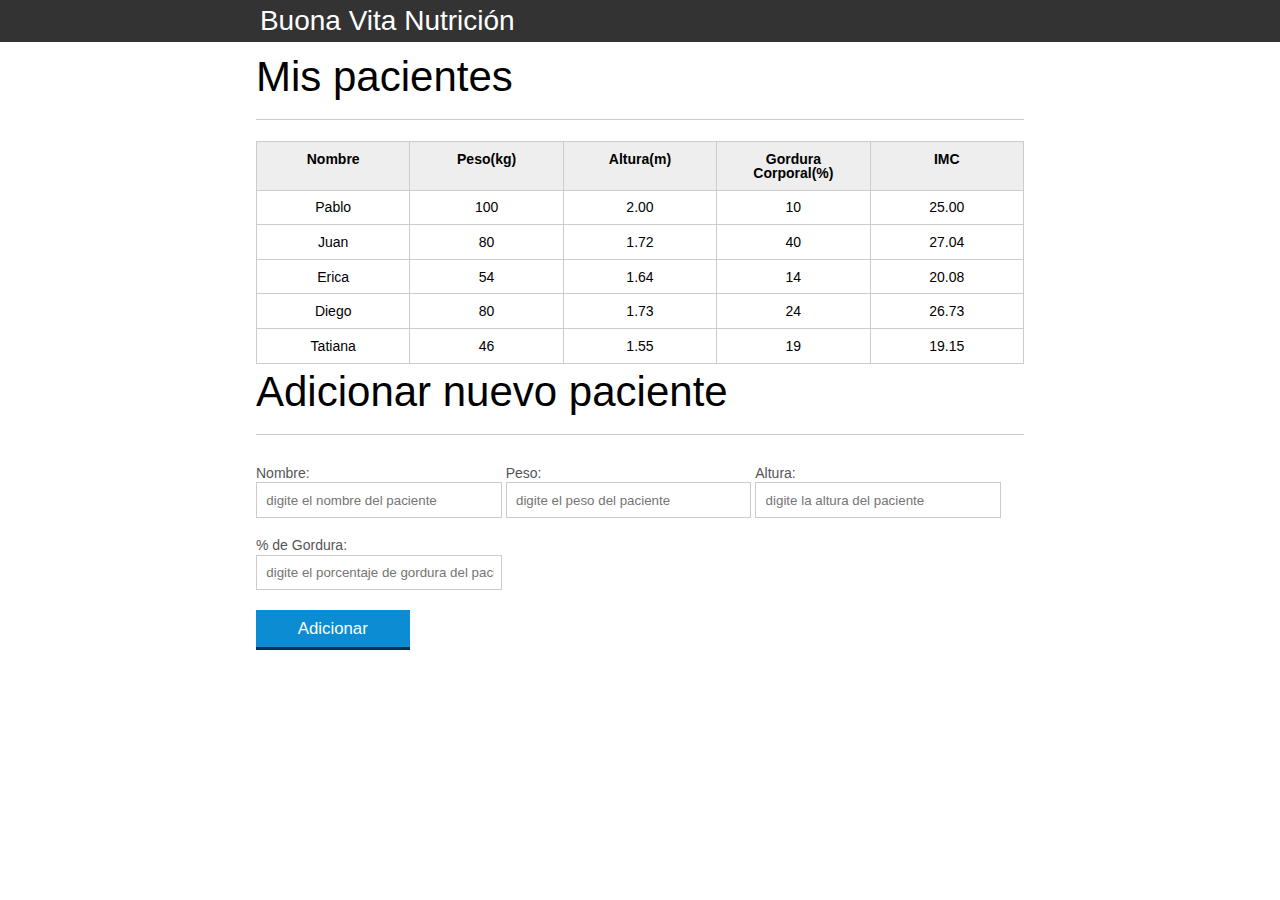
<file: 01. Clases y Objetos/index.html>
<!DOCTYPE html>
<html lang="es">
	<head>
		<meta charset="UTF-8">
		<title>Buona Vita Nutrición</title>
		<link rel="icon" href="robot.ico" type="image/x-icon">
		<link rel="stylesheet" type="text/css" href="css/reset.css">
		<link rel="stylesheet" type="text/css" href="css/index.css">

	</head>
	<body>

		<header>
			<div class="container">
				<h1 class="titulo">Buona Vita Nutrición</h1>
			</div>
		</header>
		<main>
			<section class="container">
				<h2>Mis pacientes</h2>
				<table>
					<thead>
						<tr>
							<th>Nombre</th>
							<th>Peso(kg)</th>
							<th>Altura(m)</th>
							<th>Gordura Corporal(%)</th>
							<th>IMC</th>
						</tr>
					</thead>
					<tbody id="tabla-pacientes">
						<tr class="paciente">
							<td class="info-nombre">Pablo</td>
							<td class="info-peso">100</td>
							<td class="info-altura">2.00</td>
							<td class="info-gordura">10</td>
							<td class="info-imc">0</td>
						</tr>

						<tr class="paciente">
							<td class="info-nombre">Juan</td>
							<td class="info-peso">80</td>
							<td class="info-altura">1.72</td>
							<td class="info-gordura">40</td>
							<td class="info-imc">0</td>
						</tr>

						<tr class="paciente">
							<td class="info-nombre">Erica</td>
							<td class="info-peso">54</td>
							<td class="info-altura">1.64</td>
							<td class="info-gordura">14</td>
							<td class="info-imc">0</td>
						</tr>

						<tr class="paciente">
							<td class="info-nombre">Diego</td>
							<td class="info-peso">80</td>
							<td class="info-altura">1.73</td>
							<td class="info-gordura">24</td>
							<td class="info-imc">0</td>
						</tr>
						<tr class="paciente">
							<td class="info-nombre">Tatiana</td>
							<td class="info-peso">46</td>
							<td class="info-altura">1.55</td>
							<td class="info-gordura">19</td>
							<td class="info-imc">0</td>
						</tr>
					</tbody>
				</table>
			</section>

		</main>

		<section class="container">
			<h2 id="titulo-form">Adicionar nuevo paciente</h2>
			<form id="form-adicionar">
				<div class="grupo">
					<label for="nombre">Nombre:</label>
					<input id="nombre" name="nombre" type="text" placeholder="digite el nombre del paciente" class="campo">
				</div>
				<div class="grupo">
					<label for="peso">Peso:</label>
					<input id="peso" name="peso" type="text" placeholder="digite el peso del paciente" class="campo campo-medio">
				</div>
				<div class="grupo">
					<label for="altura">Altura:</label>
					<input id="altura" name="altura" type="text" placeholder="digite la altura del paciente" class="campo campo-medio">
				</div>
				<div class="grupo">
					<label for="gordura">% de Gordura:</label>
					<input id="gordura" type="text" placeholder="digite el porcentaje de gordura del paciente" class="campo campo-medio">
				</div>
				<button id="adicionar-paciente" class="boton bto-principal">Adicionar</button>
			</form>
		</section>


		<!-- llamamos todos nuestros scripts-->
		<script src="./js/calculoIMC.js"> </script>
		<script src="./js/form.js"></script>

	</body>
</html>
</file>
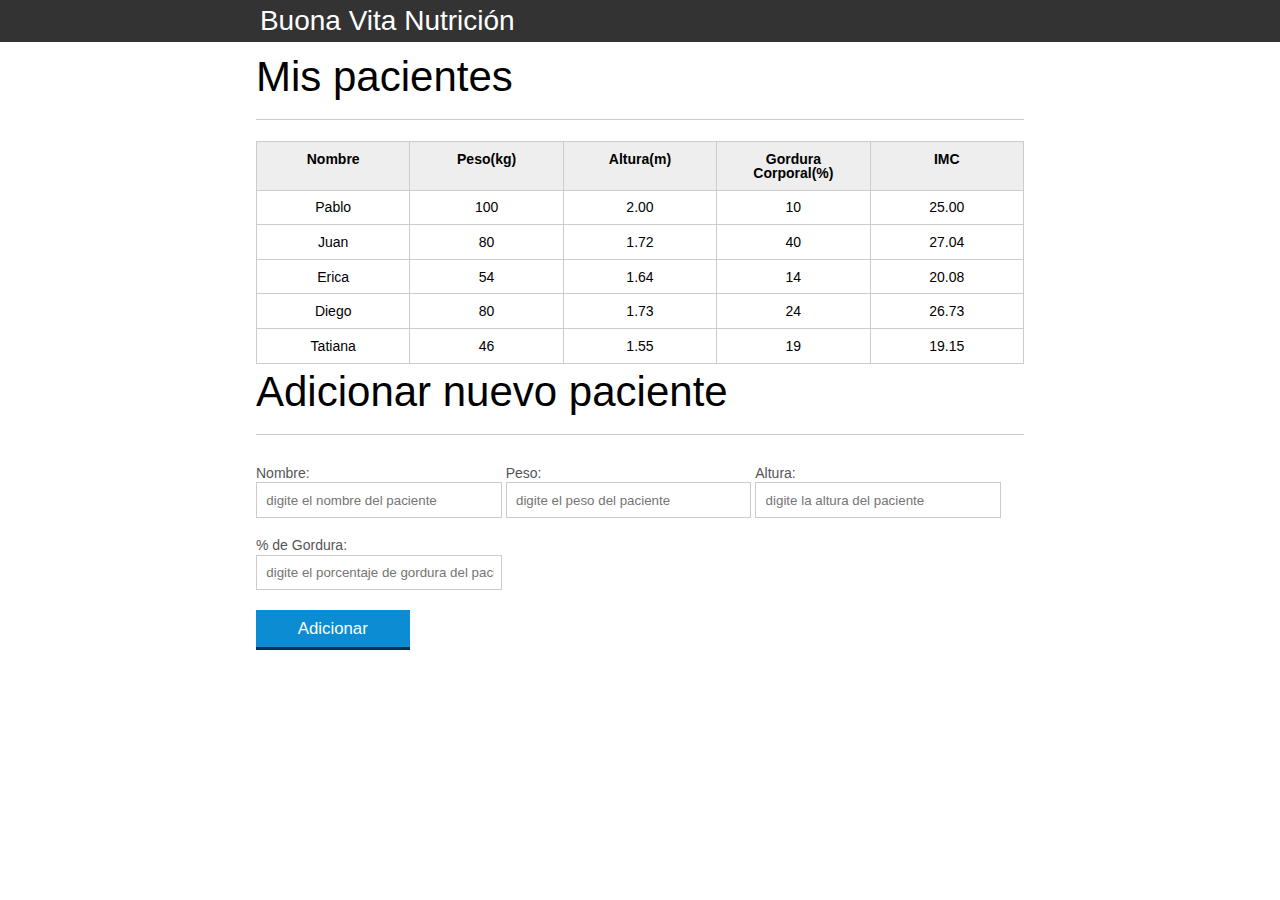
<file: 02_Validando datos form/index.html>
<!DOCTYPE html>
<html lang="es">
	<head>
		<meta charset="UTF-8">
		<title>Buona Vita Nutrición</title>
		<link rel="icon" href="robot.ico" type="image/x-icon">
		<link rel="stylesheet" type="text/css" href="css/reset.css">
		<link rel="stylesheet" type="text/css" href="css/index.css">

	</head>
	<body>

		<header>
			<div class="container">
				<h1 class="titulo">Buona Vita Nutrición</h1>
			</div>
		</header>
		<main>
			<section class="container">
				<h2>Mis pacientes</h2>
				<table>
					<thead>
						<tr>
							<th>Nombre</th>
							<th>Peso(kg)</th>
							<th>Altura(m)</th>
							<th>Gordura Corporal(%)</th>
							<th>IMC</th>
						</tr>
					</thead>
					<tbody id="tabla-pacientes">
						<tr class="paciente">
							<td class="info-nombre">Pablo</td>
							<td class="info-peso">100</td>
							<td class="info-altura">2.00</td>
							<td class="info-gordura">10</td>
							<td class="info-imc">0</td>
						</tr>

						<tr class="paciente">
							<td class="info-nombre">Juan</td>
							<td class="info-peso">80</td>
							<td class="info-altura">1.72</td>
							<td class="info-gordura">40</td>
							<td class="info-imc">0</td>
						</tr>

						<tr class="paciente">
							<td class="info-nombre">Erica</td>
							<td class="info-peso">54</td>
							<td class="info-altura">1.64</td>
							<td class="info-gordura">14</td>
							<td class="info-imc">0</td>
						</tr>

						<tr class="paciente">
							<td class="info-nombre">Diego</td>
							<td class="info-peso">80</td>
							<td class="info-altura">1.73</td>
							<td class="info-gordura">24</td>
							<td class="info-imc">0</td>
						</tr>
						<tr class="paciente">
							<td class="info-nombre">Tatiana</td>
							<td class="info-peso">46</td>
							<td class="info-altura">1.55</td>
							<td class="info-gordura">19</td>
							<td class="info-imc">0</td>
						</tr>
					</tbody>
				</table>
			</section>

		</main>

		<section class="container">
			<h2 id="titulo-form">Adicionar nuevo paciente</h2>
			<span id="mensaje-error"></span>
			<form id="form-adicionar">
				<div class="grupo">
					<label for="nombre">Nombre:</label>
					<input id="nombre" name="nombre" type="text" placeholder="digite el nombre del paciente" class="campo">
				</div>
				<div class="grupo">
					<label for="peso">Peso:</label>
					<input id="peso" name="peso" type="text" placeholder="digite el peso del paciente" class="campo campo-medio">
				</div>
				<div class="grupo">
					<label for="altura">Altura:</label>
					<input id="altura" name="altura" type="text" placeholder="digite la altura del paciente" class="campo campo-medio">
				</div>
				<div class="grupo">
					<label for="gordura">% de Gordura:</label>
					<input id="gordura" type="text" placeholder="digite el porcentaje de gordura del paciente" class="campo campo-medio">
				</div>
				<button id="adicionar-paciente" class="boton bto-principal">Adicionar</button>
			</form>
		</section>


		<!-- llamamos todos nuestros scripts-->
		<script src="./js/calculoIMC.js"> </script>
		<script src="./js/form.js"></script>

	</body>
</html>
</file>
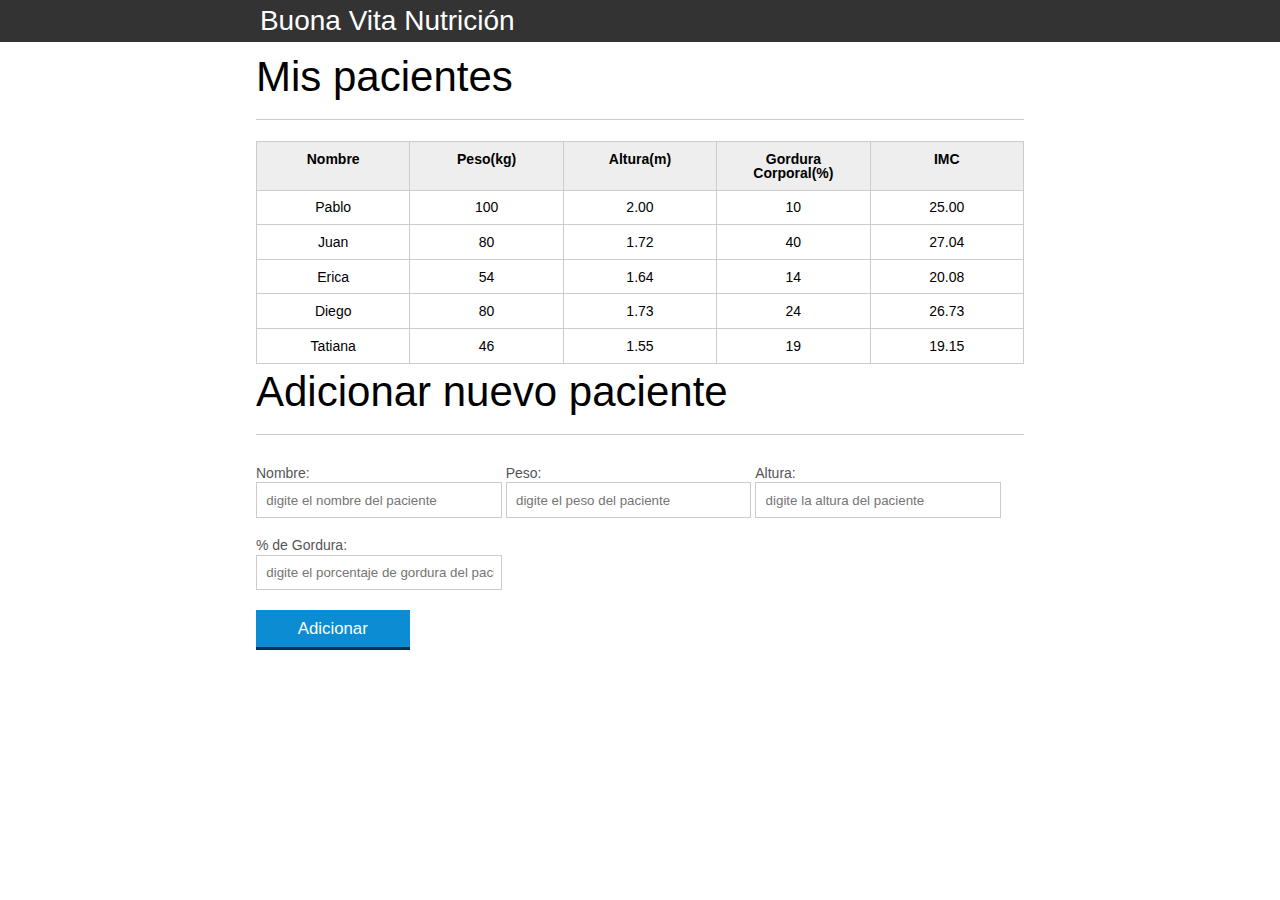
<file: 03_Eliminacion, delegacion y animacion/index.html>
<!DOCTYPE html>
<html lang="es">
	<head>
		<meta charset="UTF-8">
		<title>Buona Vita Nutrición</title>
		<link rel="icon" href="robot.ico" type="image/x-icon">
		<link rel="stylesheet" type="text/css" href="css/reset.css">
		<link rel="stylesheet" type="text/css" href="css/index.css">

	</head>
	<body>

		<header>
			<div class="container">
				<h1 class="titulo">Buona Vita Nutrición</h1>
			</div>
		</header>
		<main>
			<section class="container">
				<h2>Mis pacientes</h2>
				<table>
					<thead>
						<tr>
							<th>Nombre</th>
							<th>Peso(kg)</th>
							<th>Altura(m)</th>
							<th>Gordura Corporal(%)</th>
							<th>IMC</th>
						</tr>
					</thead>
					<tbody id="tabla-pacientes">
						<tr class="paciente">
							<td class="info-nombre">Pablo</td>
							<td class="info-peso">100</td>
							<td class="info-altura">2.00</td>
							<td class="info-gordura">10</td>
							<td class="info-imc">0</td>
						</tr>

						<tr class="paciente">
							<td class="info-nombre">Juan</td>
							<td class="info-peso">80</td>
							<td class="info-altura">1.72</td>
							<td class="info-gordura">40</td>
							<td class="info-imc">0</td>
						</tr>

						<tr class="paciente">
							<td class="info-nombre">Erica</td>
							<td class="info-peso">54</td>
							<td class="info-altura">1.64</td>
							<td class="info-gordura">14</td>
							<td class="info-imc">0</td>
						</tr>

						<tr class="paciente">
							<td class="info-nombre">Diego</td>
							<td class="info-peso">80</td>
							<td class="info-altura">1.73</td>
							<td class="info-gordura">24</td>
							<td class="info-imc">0</td>
						</tr>
						<tr class="paciente">
							<td class="info-nombre">Tatiana</td>
							<td class="info-peso">46</td>
							<td class="info-altura">1.55</td>
							<td class="info-gordura">19</td>
							<td class="info-imc">0</td>
						</tr>
					</tbody>
				</table>
			</section>

		</main>

		<section class="container">
			<h2 id="titulo-form">Adicionar nuevo paciente</h2>
			<ul id="mensaje-errores"></ul>

			<form id="form-adicionar">
				<div class="grupo">
					<label for="nombre">Nombre:</label>
					<input id="nombre" name="nombre" type="text" placeholder="digite el nombre del paciente" class="campo">
				</div>
				<div class="grupo">
					<label for="peso">Peso:</label>
					<input id="peso" name="peso" type="text" placeholder="digite el peso del paciente" class="campo campo-medio">
				</div>
				<div class="grupo">
					<label for="altura">Altura:</label>
					<input id="altura" name="altura" type="text" placeholder="digite la altura del paciente" class="campo campo-medio">
				</div>
				<div class="grupo">
					<label for="gordura">% de Gordura:</label>
					<input id="gordura" type="text" placeholder="digite el porcentaje de gordura del paciente" class="campo campo-medio">
				</div>
				<button id="adicionar-paciente" class="boton bto-principal">Adicionar</button>
			</form>
		</section>


		<!-- llamamos todos nuestros scripts-->
		<script src="./js/calculoIMC.js"> </script>
		<script src="./js/form.js"></script>
		<script src="./js/eliminarPaciente.js"></script>

	</body>
</html>
</file>
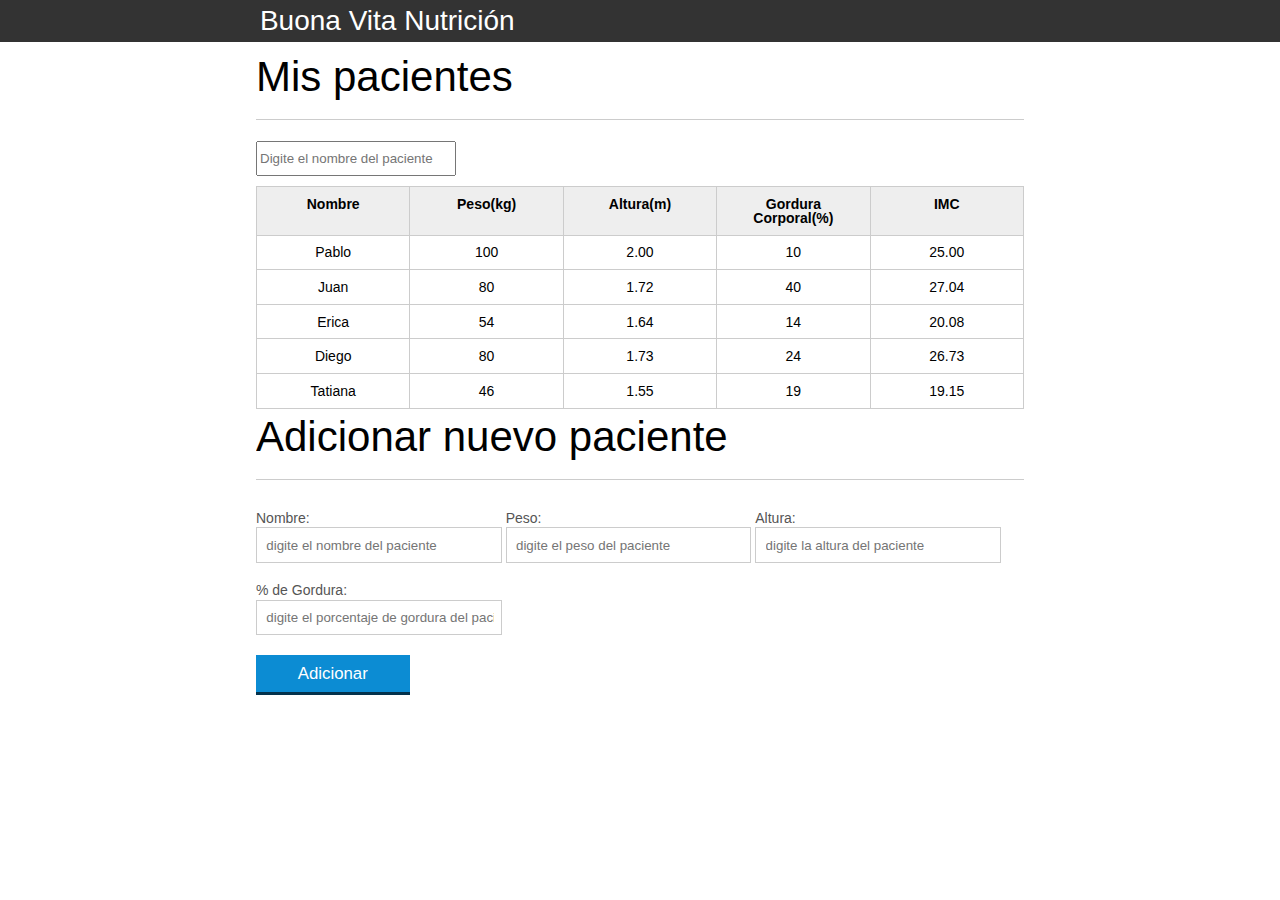
<file: 04_Filtrando una tabla/index.html>
<!DOCTYPE html>
<html lang="es">
	<head>
		<meta charset="UTF-8">
		<title>Buona Vita Nutrición</title>
		<link rel="icon" href="robot.ico" type="image/x-icon">
		<link rel="stylesheet" type="text/css" href="css/reset.css">
		<link rel="stylesheet" type="text/css" href="css/index.css">

	</head>
	<body>

		<header>
			<div class="container">
				<h1 class="titulo">Buona Vita Nutrición</h1>
			</div>
		</header>
		<main>
			<section class="container">
				<h2>Mis pacientes</h2>
				<label for="filtrar-tabla"></label>
				<input type="text" name="filtro" id="filtrar-tabla" placeholder="Digite el nombre del paciente">

				<table>
					<thead>
						<tr>
							<th>Nombre</th>
							<th>Peso(kg)</th>
							<th>Altura(m)</th>
							<th>Gordura Corporal(%)</th>
							<th>IMC</th>
						</tr>
					</thead>
					<tbody id="tabla-pacientes">
						<tr class="paciente">
							<td class="info-nombre">Pablo</td>
							<td class="info-peso">100</td>
							<td class="info-altura">2.00</td>
							<td class="info-gordura">10</td>
							<td class="info-imc">0</td>
						</tr>

						<tr class="paciente">
							<td class="info-nombre">Juan</td>
							<td class="info-peso">80</td>
							<td class="info-altura">1.72</td>
							<td class="info-gordura">40</td>
							<td class="info-imc">0</td>
						</tr>

						<tr class="paciente">
							<td class="info-nombre">Erica</td>
							<td class="info-peso">54</td>
							<td class="info-altura">1.64</td>
							<td class="info-gordura">14</td>
							<td class="info-imc">0</td>
						</tr>

						<tr class="paciente">
							<td class="info-nombre">Diego</td>
							<td class="info-peso">80</td>
							<td class="info-altura">1.73</td>
							<td class="info-gordura">24</td>
							<td class="info-imc">0</td>
						</tr>
						<tr class="paciente">
							<td class="info-nombre">Tatiana</td>
							<td class="info-peso">46</td>
							<td class="info-altura">1.55</td>
							<td class="info-gordura">19</td>
							<td class="info-imc">0</td>
						</tr>
					</tbody>
				</table>
			</section>

		</main>

		<section class="container">
			<h2 id="titulo-form">Adicionar nuevo paciente</h2>
			<ul id="mensaje-errores"></ul>

			<form id="form-adicionar">
				<div class="grupo">
					<label for="nombre">Nombre:</label>
					<input id="nombre" name="nombre" type="text" placeholder="digite el nombre del paciente" class="campo">
				</div>
				<div class="grupo">
					<label for="peso">Peso:</label>
					<input id="peso" name="peso" type="text" placeholder="digite el peso del paciente" class="campo campo-medio">
				</div>
				<div class="grupo">
					<label for="altura">Altura:</label>
					<input id="altura" name="altura" type="text" placeholder="digite la altura del paciente" class="campo campo-medio">
				</div>
				<div class="grupo">
					<label for="gordura">% de Gordura:</label>
					<input id="gordura" type="text" placeholder="digite el porcentaje de gordura del paciente" class="campo campo-medio">
				</div>
				<button id="adicionar-paciente" class="boton bto-principal">Adicionar</button>
			</form>
		</section>


		<!-- llamamos todos nuestros scripts-->
		<script src="./js/calculoIMC.js"> </script>
		<script src="./js/form.js"></script>
		<script src="./js/eliminarPaciente.js"></script>

	</body>
</html>
</file>
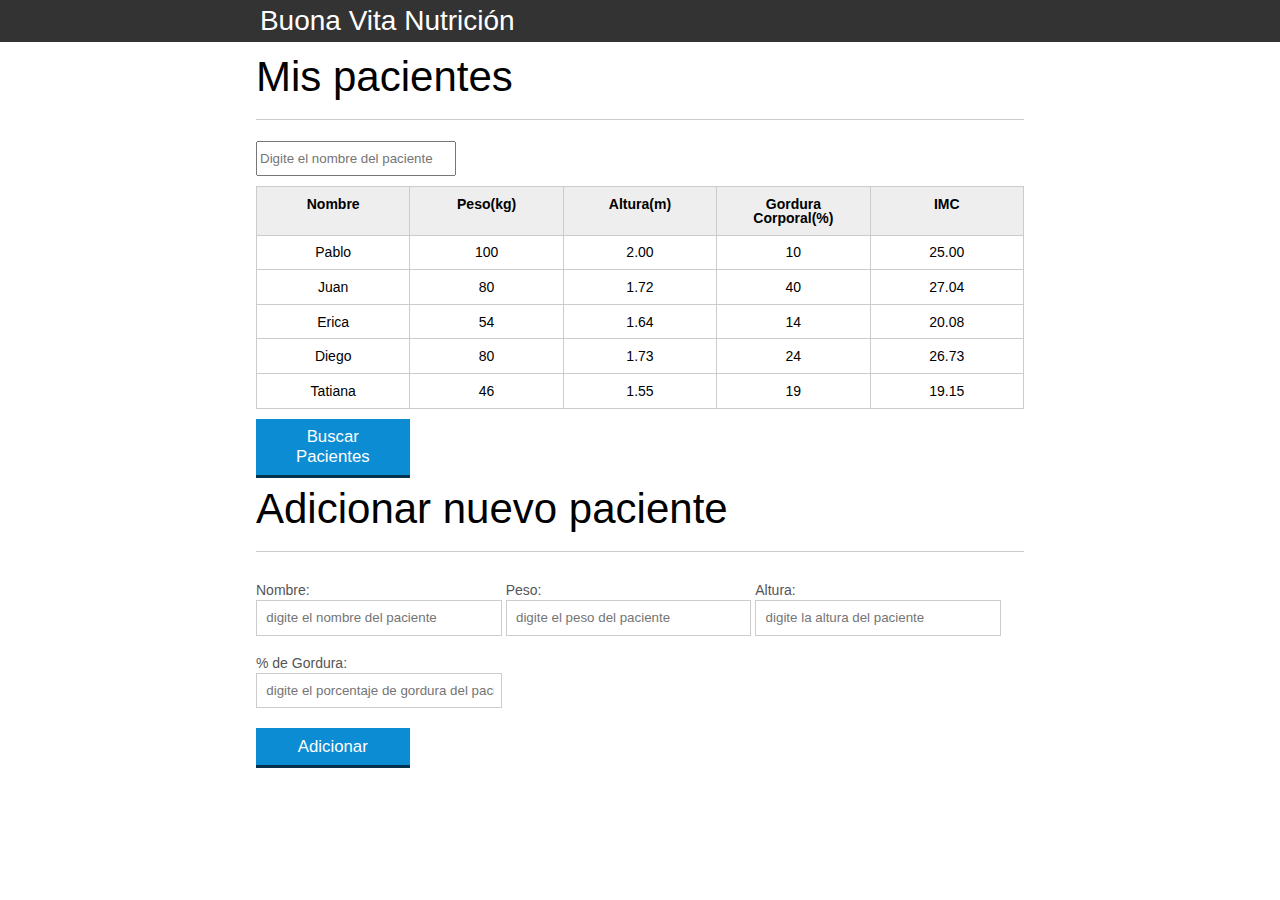
<file: 05_Buscando pacientes con AJAX/index.html>
<!DOCTYPE html>
<html lang="es">
	<head>
		<meta charset="UTF-8">
		<title>Buona Vita Nutrición</title>
		<link rel="icon" href="robot.ico" type="image/x-icon">
		<link rel="stylesheet" type="text/css" href="css/reset.css">
		<link rel="stylesheet" type="text/css" href="css/index.css">

	</head>
	<body>

		<header>
			<div class="container">
				<h1 class="titulo">Buona Vita Nutrición</h1>
			</div>
		</header>
		<main>
			<section class="container">
				<h2>Mis pacientes</h2>
				<label for="filtrar-tabla"></label>
				<input type="text" name="filtro" id="filtrar-tabla" placeholder="Digite el nombre del paciente">

				<table>
					<thead>
						<tr>
							<th>Nombre</th>
							<th>Peso(kg)</th>
							<th>Altura(m)</th>
							<th>Gordura Corporal(%)</th>
							<th>IMC</th>
						</tr>
					</thead>
					<tbody id="tabla-pacientes">
						<tr class="paciente">
							<td class="info-nombre">Pablo</td>
							<td class="info-peso">100</td>
							<td class="info-altura">2.00</td>
							<td class="info-gordura">10</td>
							<td class="info-imc">0</td>
						</tr>

						<tr class="paciente">
							<td class="info-nombre">Juan</td>
							<td class="info-peso">80</td>
							<td class="info-altura">1.72</td>
							<td class="info-gordura">40</td>
							<td class="info-imc">0</td>
						</tr>

						<tr class="paciente">
							<td class="info-nombre">Erica</td>
							<td class="info-peso">54</td>
							<td class="info-altura">1.64</td>
							<td class="info-gordura">14</td>
							<td class="info-imc">0</td>
						</tr>

						<tr class="paciente">
							<td class="info-nombre">Diego</td>
							<td class="info-peso">80</td>
							<td class="info-altura">1.73</td>
							<td class="info-gordura">24</td>
							<td class="info-imc">0</td>
						</tr>
						<tr class="paciente">
							<td class="info-nombre">Tatiana</td>
							<td class="info-peso">46</td>
							<td class="info-altura">1.55</td>
							<td class="info-gordura">19</td>
							<td class="info-imc">0</td>
						</tr>
					</tbody>
				</table>

				<button id="busca-paciente" class="boton bto-principal">
					Buscar Pacientes
				</button>
			</section>

		</main>

		<section class="container">
			<h2 id="titulo-form">Adicionar nuevo paciente</h2>
			<ul id="mensaje-errores"></ul>

			<form id="form-adicionar">
				<div class="grupo">
					<label for="nombre">Nombre:</label>
					<input id="nombre" name="nombre" type="text" placeholder="digite el nombre del paciente" class="campo">
				</div>
				<div class="grupo">
					<label for="peso">Peso:</label>
					<input id="peso" name="peso" type="text" placeholder="digite el peso del paciente" class="campo campo-medio">
				</div>
				<div class="grupo">
					<label for="altura">Altura:</label>
					<input id="altura" name="altura" type="text" placeholder="digite la altura del paciente" class="campo campo-medio">
				</div>
				<div class="grupo">
					<label for="gordura">% de Gordura:</label>
					<input id="gordura" type="text" placeholder="digite el porcentaje de gordura del paciente" class="campo campo-medio">
				</div>
				<button id="adicionar-paciente" class="boton bto-principal">Adicionar</button>
			</form>
		</section>


		<!-- llamamos todos nuestros scripts-->
		<script src="./js/calculoIMC.js"> </script>
		<script src="./js/form.js"></script>
		<script src="./js/eliminarPaciente.js"></script>
		<script src="./js/filtrar.js"></script>

	</body>
</html>
</file>
<file: 01. Clases y Objetos/css/index.css>
*{
	box-sizing: border-box;
 }

body{
	font-family: "Helvetica Neue", "Helvetica", Helvetica, Arial, sans-serif;
	font-size: 14px;
}

header{
	background-color: #333;
	height: 3em;
	color: #FFF;
	margin-bottom: 1em;
}

header h1{
	font-size: 2em;
	display:inline-block;
	vertical-align:	middle;
}
header h2{
	font-size: 2em;
	display:inline-block;
	vertical-align:	middle;
}

header .container:before{
	content: '';
	display:inline-block;
	height: 100%;
	vertical-align:	middle;
}

.container{
	width: 60%;
	height: 100%;
	margin: 0 auto;
}

section{
	margin: 2em 0;
	overflow: hidden;
}

section h2{
	font-size: 3em;
	display: block;
	padding-bottom: .5em;
	border-bottom: 1px solid #ccc;
	margin-bottom: .5em;
}

table{
	width: 100%;
	margin-bottom : .5em;
    table-layout: fixed;

}

td, th {
	padding: .7em;
	margin: 0;
	border: 1px solid #ccc;
	text-align: center;
}

th{
	font-weight: bold;
	background-color: #EEE;
}

label{
	color: #555;
	display: block;
	margin-bottom: .2em;
}

.campo{
	margin: 0;
	padding-bottom: 1em;
	width: 100%;
	border: 1px solid #ccc;
	padding: .7em;
	width: 100%;
}

.campo-medio{
	display: inline-block;
	padding-right: .5em;
}

.grupo{
	width: 32%;
	display: inline-block;
	padding: 10px 0px;
}

button{
	padding: .5em 2em;
	border: 0;
	border-bottom: 3px solid;
	font-size: 1.2em;
	cursor: pointer;
	margin: 0;
	margin-top: -3px;
	color: #fff;
	background-color:#0c8cd3;
	border-color: #04324c;
	width: 20%;
    display: block;
    clear: both;
    margin: 10px 0px;

}

button:active{
	margin-top:0px;
	border: 0;
}

button[disabled=disabled], button:disabled {
    background-color: gray;
	border-color: darkgray;

}

.adicionar-paciente{
    margin-top: 30px;
}

.campo-invalido{
	border: 1px solid red;
}


.paciente-incorrecto {
	background-color: orange;
}
</file>
<file: 02_Validando datos form/css/index.css>
*{
	box-sizing: border-box;
 }

body{
	font-family: "Helvetica Neue", "Helvetica", Helvetica, Arial, sans-serif;
	font-size: 14px;
}

header{
	background-color: #333;
	height: 3em;
	color: #FFF;
	margin-bottom: 1em;
}

header h1{
	font-size: 2em;
	display:inline-block;
	vertical-align:	middle;
}
header h2{
	font-size: 2em;
	display:inline-block;
	vertical-align:	middle;
}

header .container:before{
	content: '';
	display:inline-block;
	height: 100%;
	vertical-align:	middle;
}

.container{
	width: 60%;
	height: 100%;
	margin: 0 auto;
}

section{
	margin: 2em 0;
	overflow: hidden;
}

section h2{
	font-size: 3em;
	display: block;
	padding-bottom: .5em;
	border-bottom: 1px solid #ccc;
	margin-bottom: .5em;
}

table{
	width: 100%;
	margin-bottom : .5em;
    table-layout: fixed;

}

td, th {
	padding: .7em;
	margin: 0;
	border: 1px solid #ccc;
	text-align: center;
}

th{
	font-weight: bold;
	background-color: #EEE;
}

label{
	color: #555;
	display: block;
	margin-bottom: .2em;
}

.campo{
	margin: 0;
	padding-bottom: 1em;
	width: 100%;
	border: 1px solid #ccc;
	padding: .7em;
	width: 100%;
}

.campo-medio{
	display: inline-block;
	padding-right: .5em;
}

.grupo{
	width: 32%;
	display: inline-block;
	padding: 10px 0px;
}

button{
	padding: .5em 2em;
	border: 0;
	border-bottom: 3px solid;
	font-size: 1.2em;
	cursor: pointer;
	margin: 0;
	margin-top: -3px;
	color: #fff;
	background-color:#0c8cd3;
	border-color: #04324c;
	width: 20%;
    display: block;
    clear: both;
    margin: 10px 0px;

}

button:active{
	margin-top:0px;
	border: 0;
}

button[disabled=disabled], button:disabled {
    background-color: gray;
	border-color: darkgray;

}

.adicionar-paciente{
    margin-top: 30px;
}

.campo-invalido{
	border: 1px solid red;
}


.paciente-incorrecto {
	background-color: orange;
}

#mensaje-error {
	color:red;
}
</file>
<file: 03_Eliminacion, delegacion y animacion/css/index.css>
*{
	box-sizing: border-box;
 }

body{
	font-family: "Helvetica Neue", "Helvetica", Helvetica, Arial, sans-serif;
	font-size: 14px;
}

header{
	background-color: #333;
	height: 3em;
	color: #FFF;
	margin-bottom: 1em;
}

header h1{
	font-size: 2em;
	display:inline-block;
	vertical-align:	middle;
}
header h2{
	font-size: 2em;
	display:inline-block;
	vertical-align:	middle;
}

header .container:before{
	content: '';
	display:inline-block;
	height: 100%;
	vertical-align:	middle;
}

.container{
	width: 60%;
	height: 100%;
	margin: 0 auto;
}

section{
	margin: 2em 0;
	overflow: hidden;
}

section h2{
	font-size: 3em;
	display: block;
	padding-bottom: .5em;
	border-bottom: 1px solid #ccc;
	margin-bottom: .5em;
}

table{
	width: 100%;
	margin-bottom : .5em;
    table-layout: fixed;

}

td, th {
	padding: .7em;
	margin: 0;
	border: 1px solid #ccc;
	text-align: center;
}

th{
	font-weight: bold;
	background-color: #EEE;
}

label{
	color: #555;
	display: block;
	margin-bottom: .2em;
}

.campo{
	margin: 0;
	padding-bottom: 1em;
	width: 100%;
	border: 1px solid #ccc;
	padding: .7em;
	width: 100%;
}

.campo-medio{
	display: inline-block;
	padding-right: .5em;
}

.grupo{
	width: 32%;
	display: inline-block;
	padding: 10px 0px;
}

button{
	padding: .5em 2em;
	border: 0;
	border-bottom: 3px solid;
	font-size: 1.2em;
	cursor: pointer;
	margin: 0;
	margin-top: -3px;
	color: #fff;
	background-color:#0c8cd3;
	border-color: #04324c;
	width: 20%;
    display: block;
    clear: both;
    margin: 10px 0px;

}

button:active{
	margin-top:0px;
	border: 0;
}

button[disabled=disabled], button:disabled {
    background-color: gray;
	border-color: darkgray;

}

.adicionar-paciente{
    margin-top: 30px;
}

.campo-invalido{
	border: 1px solid red;
}


.paciente-incorrecto {
	background-color: orange;
}

#mensaje-errores{
	color:red;
}
</file>
<file: 04_Filtrando una tabla/css/index.css>
*{
	box-sizing: border-box;
 }

body{
	font-family: "Helvetica Neue", "Helvetica", Helvetica, Arial, sans-serif;
	font-size: 14px;
}

header{
	background-color: #333;
	height: 3em;
	color: #FFF;
	margin-bottom: 1em;
}

header h1{
	font-size: 2em;
	display:inline-block;
	vertical-align:	middle;
}
header h2{
	font-size: 2em;
	display:inline-block;
	vertical-align:	middle;
}

header .container:before{
	content: '';
	display:inline-block;
	height: 100%;
	vertical-align:	middle;
}

.container{
	width: 60%;
	height: 100%;
	margin: 0 auto;
}

section{
	margin: 2em 0;
	overflow: hidden;
}

section h2{
	font-size: 3em;
	display: block;
	padding-bottom: .5em;
	border-bottom: 1px solid #ccc;
	margin-bottom: .5em;
}

table{
	width: 100%;
	margin-bottom : .5em;
    table-layout: fixed;

}

td, th {
	padding: .7em;
	margin: 0;
	border: 1px solid #ccc;
	text-align: center;
}

th{
	font-weight: bold;
	background-color: #EEE;
}

label{
	color: #555;
	display: block;
	margin-bottom: .2em;
}

.campo{
	margin: 0;
	padding-bottom: 1em;
	width: 100%;
	border: 1px solid #ccc;
	padding: .7em;
	width: 100%;
}

.campo-medio{
	display: inline-block;
	padding-right: .5em;
}

.grupo{
	width: 32%;
	display: inline-block;
	padding: 10px 0px;
}

button{
	padding: .5em 2em;
	border: 0;
	border-bottom: 3px solid;
	font-size: 1.2em;
	cursor: pointer;
	margin: 0;
	margin-top: -3px;
	color: #fff;
	background-color:#0c8cd3;
	border-color: #04324c;
	width: 20%;
    display: block;
    clear: both;
    margin: 10px 0px;

}

button:active{
	margin-top:0px;
	border: 0;
}

button[disabled=disabled], button:disabled {
    background-color: gray;
	border-color: darkgray;

}

.adicionar-paciente{
    margin-top: 30px;
}

.campo-invalido{
	border: 1px solid red;
}


.paciente-incorrecto {
	background-color: orange;
}

#mensaje-errores{
	color:red;
}

.fadeOut {
	opacity: 0;
	transition: 0.5s;
}

#filtrar-tabla {
	width: 200px;
	height: 35px;
	margin-bottom: 10px;
}
</file>
<file: 05_Buscando pacientes con AJAX/css/index.css>
*{
	box-sizing: border-box;
 }

body{
	font-family: "Helvetica Neue", "Helvetica", Helvetica, Arial, sans-serif;
	font-size: 14px;
}

header{
	background-color: #333;
	height: 3em;
	color: #FFF;
	margin-bottom: 1em;
}

header h1{
	font-size: 2em;
	display:inline-block;
	vertical-align:	middle;
}
header h2{
	font-size: 2em;
	display:inline-block;
	vertical-align:	middle;
}

header .container:before{
	content: '';
	display:inline-block;
	height: 100%;
	vertical-align:	middle;
}

.container{
	width: 60%;
	height: 100%;
	margin: 0 auto;
}

section{
	margin: 2em 0;
	overflow: hidden;
}

section h2{
	font-size: 3em;
	display: block;
	padding-bottom: .5em;
	border-bottom: 1px solid #ccc;
	margin-bottom: .5em;
}

table{
	width: 100%;
	margin-bottom : .5em;
    table-layout: fixed;

}

td, th {
	padding: .7em;
	margin: 0;
	border: 1px solid #ccc;
	text-align: center;
}

th{
	font-weight: bold;
	background-color: #EEE;
}

label{
	color: #555;
	display: block;
	margin-bottom: .2em;
}

.campo{
	margin: 0;
	padding-bottom: 1em;
	width: 100%;
	border: 1px solid #ccc;
	padding: .7em;
	width: 100%;
}

.campo-medio{
	display: inline-block;
	padding-right: .5em;
}

.grupo{
	width: 32%;
	display: inline-block;
	padding: 10px 0px;
}

button{
	padding: .5em 2em;
	border: 0;
	border-bottom: 3px solid;
	font-size: 1.2em;
	cursor: pointer;
	margin: 0;
	margin-top: -3px;
	color: #fff;
	background-color:#0c8cd3;
	border-color: #04324c;
	width: 20%;
    display: block;
    clear: both;
    margin: 10px 0px;

}

button:active{
	margin-top:0px;
	border: 0;
}

button[disabled=disabled], button:disabled {
    background-color: gray;
	border-color: darkgray;

}

.adicionar-paciente{
    margin-top: 30px;
}

.campo-invalido{
	border: 1px solid red;
}


.paciente-incorrecto {
	background-color: orange;
}

#mensaje-errores{
	color:red;
}

.fadeOut {
	opacity: 0;
	transition: 0.5s;
}

#filtrar-tabla {
	width: 200px;
	height: 35px;
	margin-bottom: 10px;
}

.invisible {
	display: none;
}
</file>
